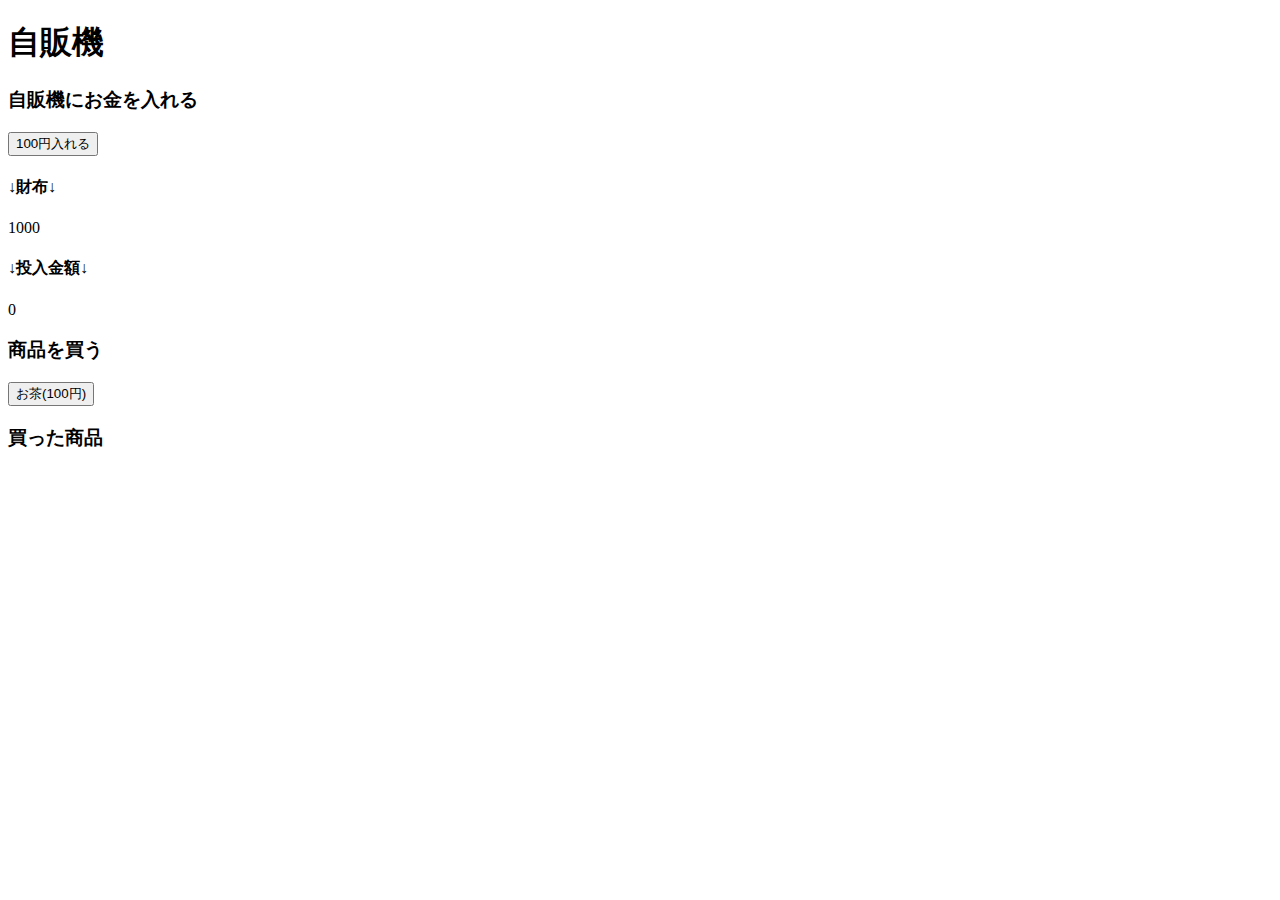
<file: 04_ゼミ/week0/week2-jihanki.html>
<!DOCTYPE html>
<html lang="ja">
  <head>
    <meta charset="UTF-8" />
    <meta http-equiv="X-UA-Compatible" content="IE=edge" />
    <meta name="viewport" content="width=device-width, initial-scale=1.0" />
    <title>自販機</title>
  </head>
  <body>
    <h1>自販機</h1>
    <section>
      <h3>自販機にお金を入れる</h3>
      <button id="add-button-100">100円入れる</button>
      <h4>↓財布↓</h4>
      <div id="display-saifu">1000</div>
      <h4>↓投入金額↓</h4>
      <div id="display-jihanki-money">0</div>
    </section>
    <section>
      <h3>商品を買う</h3>
      <button id="buy-button-tea">お茶(100円)</button>
    </section>
    <section>
      <h3>買った商品</h3>
      <div id="display-items"></div>
    </section>
    <script>
      // HTML要素を取得する
      const buyButtonTea = document.getElementById("buy-button-tea")
      const displayItems = document.getElementById("display-items")
      const addButton100 = document.getElementById("add-button-100")
      const displaySaifu = document.getElementById("display-saifu")
      const displayJihankiMoney = document.getElementById(
        "display-jihanki-money",
      )

      let saifu = 1000
      let jihankiMoney = 0
      // buyButtonTea を押した時の処理

      addButton100.onclick = function () {
        if (saifu >= 100) {
          saifu -= 100
          displaySaifu.textContent = saifu

          jihankiMoney += 100
          displayJihankiMoney.textContent = jihankiMoney
        }
      }

      buyButtonTea.onclick = function () {
        displayItems.textContent += "🍵"
      }

      buyButtonTea.onclick = function () {
        if (jihankiMoney >= 100) {
          jihankiMoney -= 100
          displayJihankiMoney.textContent = jihankiMoney
        }
      }
    </script>
  </body>
</html>
</file>
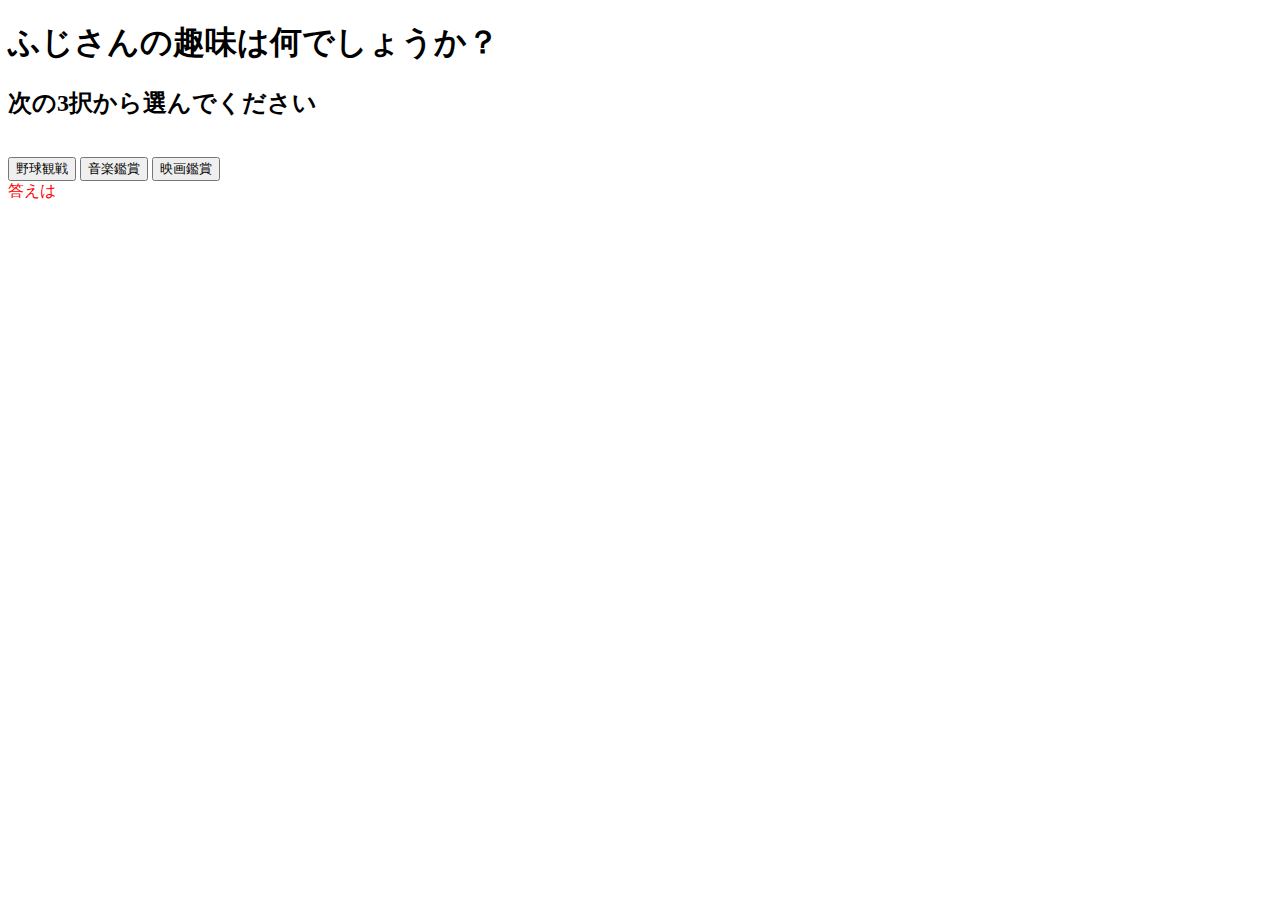
<file: 04_ゼミ/week0/week1/quiz1.html>
<!DOCTYPE html>
<html lang="ja">
  <head>
    <meta charset="UTF-8" />
    <meta name="viewport" content="width=device-width, initial-scale=1.0" />
    <meta http-equiv="X-UA-Compatible" content="ie=edge" />
    <title>WebExpertコーステンプレート</title>
  </head>
  <body>
    <h1>ふじさんの趣味は何でしょうか？</h1>

    <h2>次の3択から選んでください</h2>
    <br />
    <button id="button1">野球観戦</button>
    <button id="button2">音楽鑑賞</button>
    <button id="button3">映画鑑賞</button>

    <div id="tag" style="color: red">答えは</div>
    <script>
      const buttonElement1 = document.getElementById("button1")
      const buttonElement2 = document.getElementById("button2")
      const buttonElement3 = document.getElementById("button3")
      const tagElement = document.getElementById("tag")

      console.dir(buttonElement1)
      console.log(buttonElement1)
      buttonElement1.onclick = function () {
        tagElement.textContent = "正解です！"
      }

      buttonElement2.onclick = function () {
        tagElement.textContent = "間違いです"
      }

      buttonElement3.onclick = function () {
        tagElement.textContent = "間違いです"
      }
    </script>
  </body>
</html>

<!-- === このメッセージは消しても構いません === -->

<!-- GeekSalon WebExpertコースのペアプロで使用するためのテンプレートです。 -->
<!-- ✅ 👈のメニューから一番下の「👬」のアイコンを選んで -->
<!--    Live Modeを「Everyone cab edit」に変更した後、 -->
<!--    「You're live!」の下、「Stop Session」の上、にあるリンクをShareしましょう -->
<!-- ✅ CodeSandBoxはVS Codeとほぼ同じ様に扱えます。 -->
<!-- ✅ 👉にある画面が実行画面です。 -->
<!-- ✅ 👉の👇にある「Console」が実行時のConsoleになります。 -->
<!--    たまに挙動がおかしい時があるので気をつけましょう。 -->

<!-- =============================== -->
</file>
